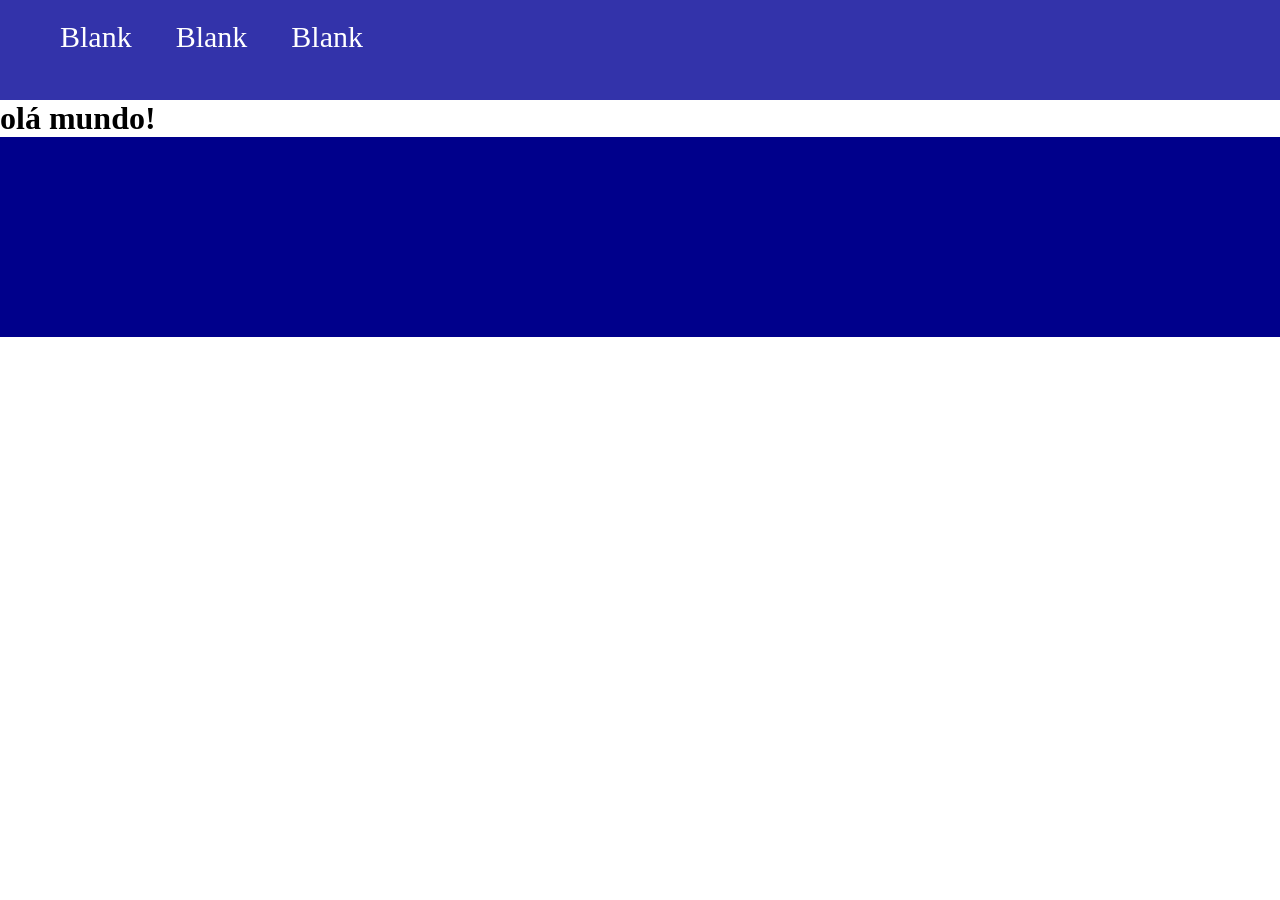
<file: index.html>
<!DOCTYPE html>
<html lang="pt-br">
<head>
    <meta charset="UTF-8">
    <meta name="viewport" content="width=device-width, initial-scale=1.0">
    <title>loja_home</title>
    <link rel="stylesheet" href="style.css">
</head>
<body>
    <header>
        <nav>
            <ul>
                <li>Blank</li>
                <li>Blank</li>
                <li>Blank</li>
            </ul>
        </nav>
    </header>
    <h1>olá mundo!</h1>
    <footer>
        
    </footer>
</body>
</html>
</file>
<file: style.css>
* {
    margin: 0;
}

header {
    width: 100%;
    height: 100px;
    background-color: #33a;
    display: flex;
}

nav li {
    display: inline-block;
    margin: 20px;
    font-size: 30px;
    color: white;
    /*bota isso aqui na direita*/
}

footer {
    width: 100%;
    height: 200px;
    background-color: darkblue;
    display: flex;
    bottom: 0;
}
</file>
